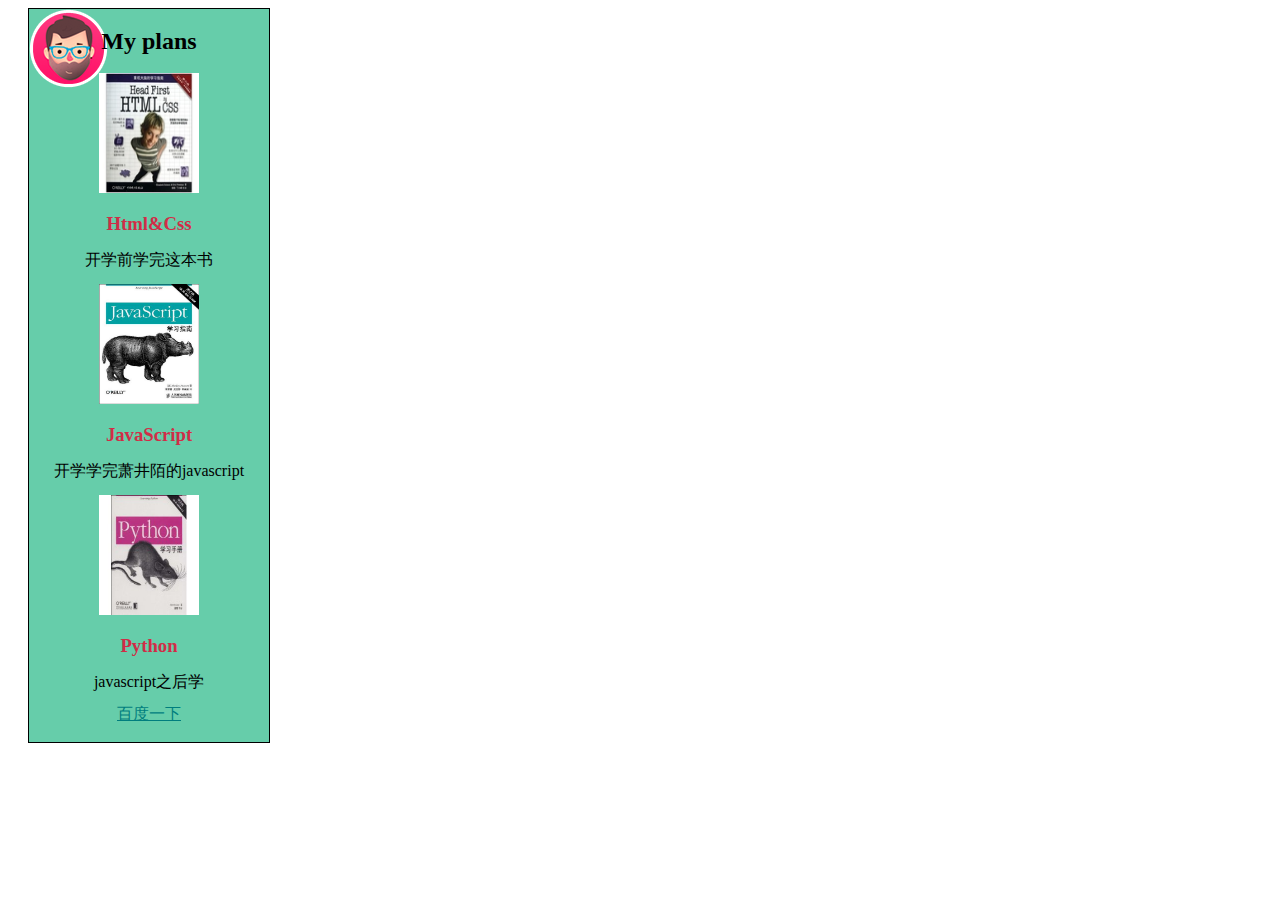
<file: plan.html>
<!DOCTYPE html>
<html>
    <head>
        <meta charset="utf-8">
        <title>plan</title>
        <link rel="stylesheet" href="plan.css">
    </head>
    <body>
        <div id="id-div-plan">
            <h2>My plans</h2>
            <p>
                <img src="html&css.jpg" alt="html&css" height="120px" width="100px">
            </p>
            <h3>Html&Css</h3>
            <p>开学前学完这本书</p>
            <p>
                <img src="javascript.png" alt="javascript" height="120px" width="100px">
            </p>
            <h3>JavaScript</h3>
            <p>
                开学学完萧井陌的javascript
            </p>
            <p>
                <img src="python2.jpg" alt="python" height="120px" width="100px">
            </p>
            <h3>Python</h3>
            <p>
                javascript之后学
            </p>
            <a href="https://www.baidu.com">百度一下</a>
        </div>
    </body>
</html>
</file>
<file: plan.css>
#id-div-plan {
    line-height: 1;
    border-width: thin;
    border-style: solid;
    border-color: black;
    margin-left: 20px;
    padding-right: 20px;
    padding-left: 20px;
    padding-bottom: 20px;
    width: 200px;
    text-align: center;
    background-color: #66CDAA;
    background-image: url(avtar.png);
    background-repeat: no-repeat;
}
#id-div-plan h3 {
    color: #d12c47;
}
#id-div-plan a:link {
    color: #007e7e;
}
#id-div-plan a:visited {
    color: #333333;
}
#id-div-plan a:hover {
    background: #f88396;
    color: #0d5353;
}
</file>
